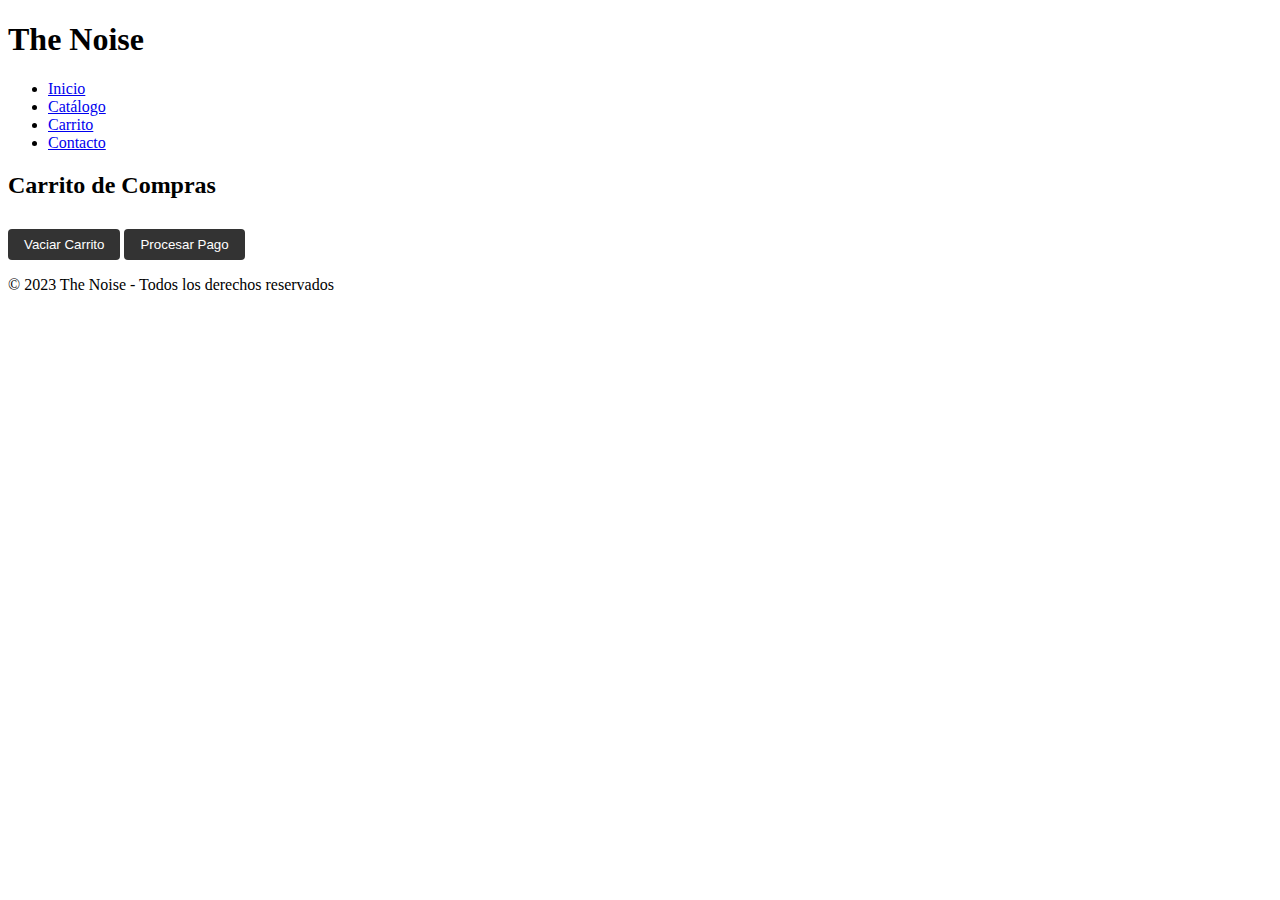
<file: carrito.html>
<!DOCTYPE html>
<html lang="es">
<head>
    <meta charset="UTF-8">
    <meta name="viewport" content="width=device-width, initial-scale=1.0">
    <link rel="stylesheet" href="carrito.css">
    <title>Carrito - The Noise</title>
</head>
<body>
    <header>
        <h1>The Noise</h1>
        <nav>
            <ul>
                <li><a href="index.html">Inicio</a></li>
                <li><a href="catalogo.html">Catálogo</a></li>
                <li><a href="carrito.html">Carrito</a></li>
                <li><a href="contacto.html">Contacto</a></li>
            </ul>
        </nav>
    </header>

    <section class="contenido">
        <!-- Contenido específico de la página de carrito -->
        <h2>Carrito de Compras</h2>
        <div id="carrito-items"></div>
        <button id="vaciar-carrito">Vaciar Carrito</button>
        <button id="procesar-pago">Procesar Pago</button>
    </section>

    <footer>
        <p>&copy; 2023 The Noise - Todos los derechos reservados</p>
    </footer>

    <script src="carrito.js"></script>
</body>
</html>
</file>
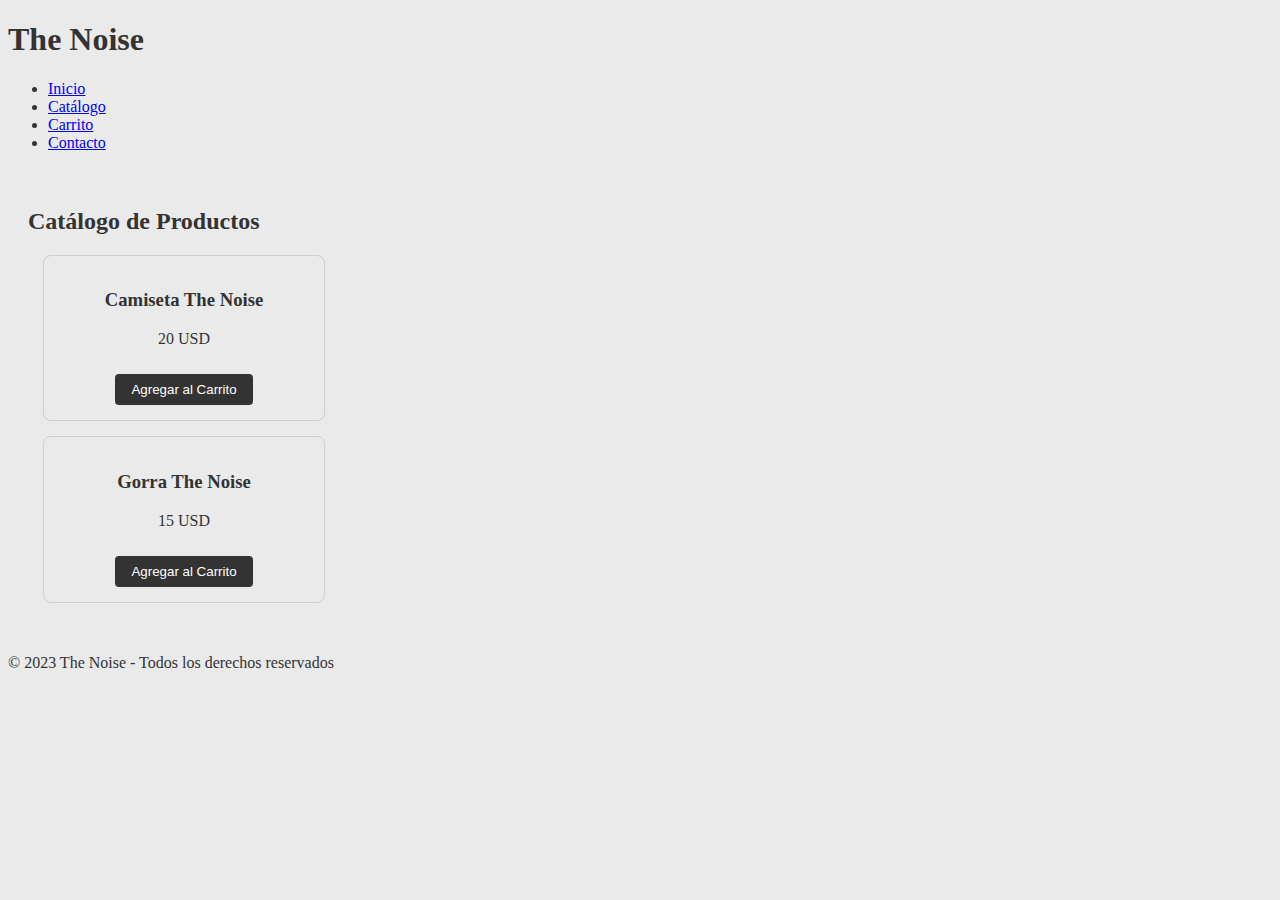
<file: catalogo.html>
<!DOCTYPE html>
<html lang="es">
<head>
    <meta charset="UTF-8">
    <meta name="viewport" content="width=device-width, initial-scale=1.0">
    <link rel="stylesheet" href="catalogo.css">
    <title>Catálogo - The Noise</title>
</head>
<body>
    <header>
        <h1>The Noise</h1>
        <nav>
            <ul>
                <li><a href="index.html">Inicio</a></li>
                <li><a href="catalogo.html">Catálogo</a></li>
                <li><a href="carrito.html">Carrito</a></li>
                <li><a href="contacto.html">Contacto</a></li>
            </ul>
        </nav>
    </header>

    <section class="contenido" id="catalogo">
        <!-- Contenido específico de la página de catálogo -->
        <h2>Catálogo de Productos</h2>
        <!-- ... -->
    </section>

    <footer>
        <p>&copy; 2023 The Noise - Todos los derechos reservados</p>
    </footer>

    <script src="catalogo.js"></script>
</body>
</html>
</file>
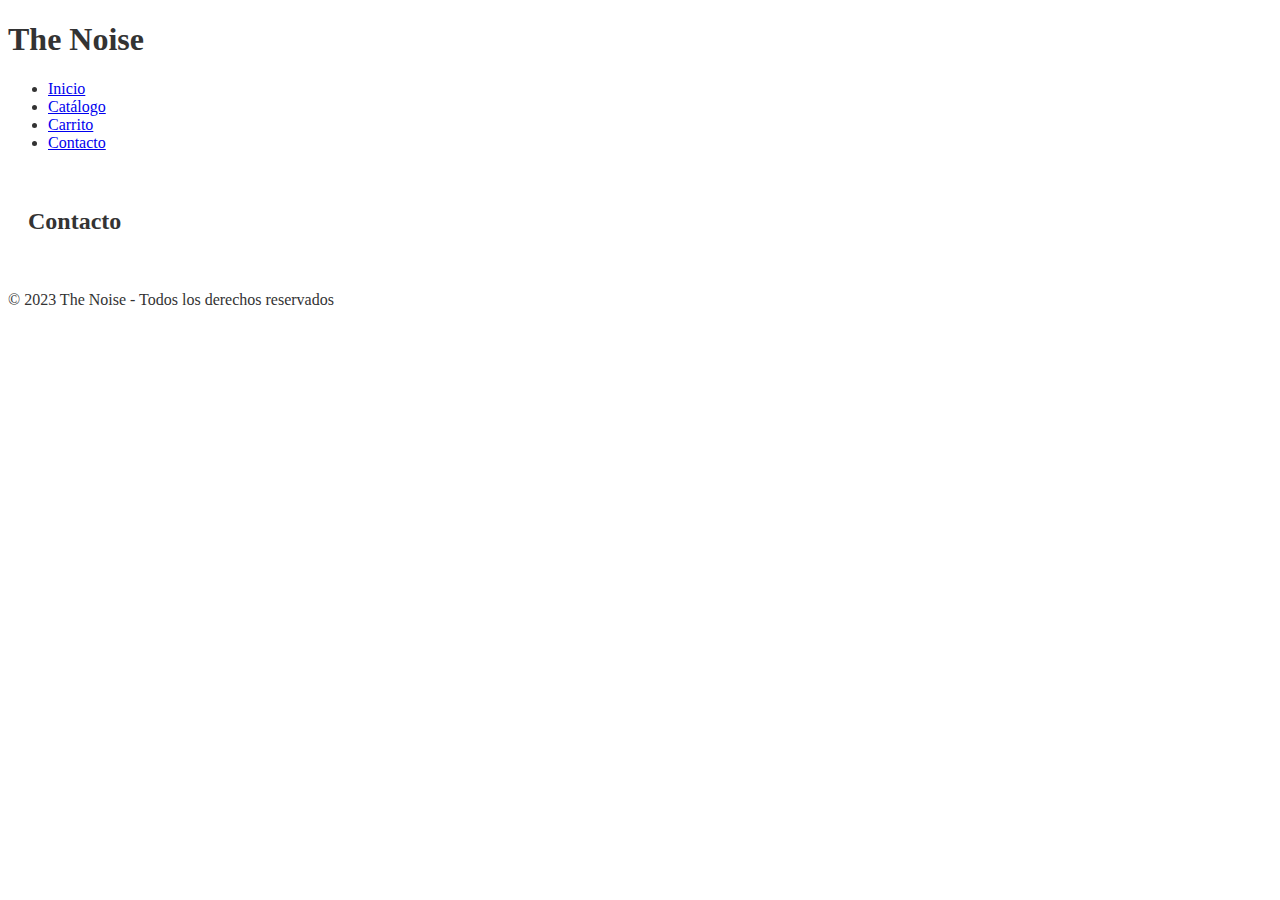
<file: contacto.html>
<!DOCTYPE html>
<html lang="es">
<head>
    <meta charset="UTF-8">
    <meta name="viewport" content="width=device-width, initial-scale=1.0">
    <link rel="stylesheet" href="contacto.css">
    <title>Contacto - The Noise</title>
</head>
<body>
    <header>
        <h1>The Noise</h1>
        <nav>
            <ul>
                <li><a href="index.html">Inicio</a></li>
                <li><a href="catalogo.html">Catálogo</a></li>
                <li><a href="carrito.html">Carrito</a></li>
                <li><a href="contacto.html">Contacto</a></li>
            </ul>
        </nav>
    </header>

    <section class="contenido">
        <!-- Contenido específico de la página de contacto -->
        <h2>Contacto</h2>
        <!-- ... -->
    </section>

    <footer>
        <p>&copy; 2023 The Noise - Todos los derechos reservados</p>
    </footer>
</body>
</html>
</file>
<file: carrito.css>
/* Estilos específicos para la página de carrito */
#carrito-items {
    margin-top: 20px;
}

.carrito-item {
    border: 1px solid #ccc;
    border-radius: 8px;
    margin: 15px;
    padding: 15px;
    text-align: center;
}

button {
    background-color: #333;
    color: white;
    padding: 8px 16px;
    border: none;
    border-radius: 4px;
    cursor: pointer;
    transition: background-color 0.3s;
    margin-top: 10px;
}

button:hover {
    background-color: #555;
}
</file>
<file: catalogo.css>
/* Estilos específicos para la página de catálogo */
body {
    background-color: #eaeaea;
    color: #333;
}

.contenido {
    padding: 20px;
}

.producto {
    border: 1px solid #ccc;
    border-radius: 8px;
    margin: 15px;
    padding: 15px;
    text-align: center;
    width: 250px;
}

.button-agregar {
    background-color: #333;
    color: white;
    padding: 8px 16px;
    border: none;
    border-radius: 4px;
    cursor: pointer;
    transition: background-color 0.3s;
    margin-top: 10px;
}

.button-agregar:hover {
    background-color: #555;
}
</file>
<file: contacto.css>
/* Estilos específicos para la página de contacto */
body {
    background-color: #fff;
    color: #333;
}

.contenido {
    padding: 20px;
}

/* Otros estilos según sea necesario */
</file>
